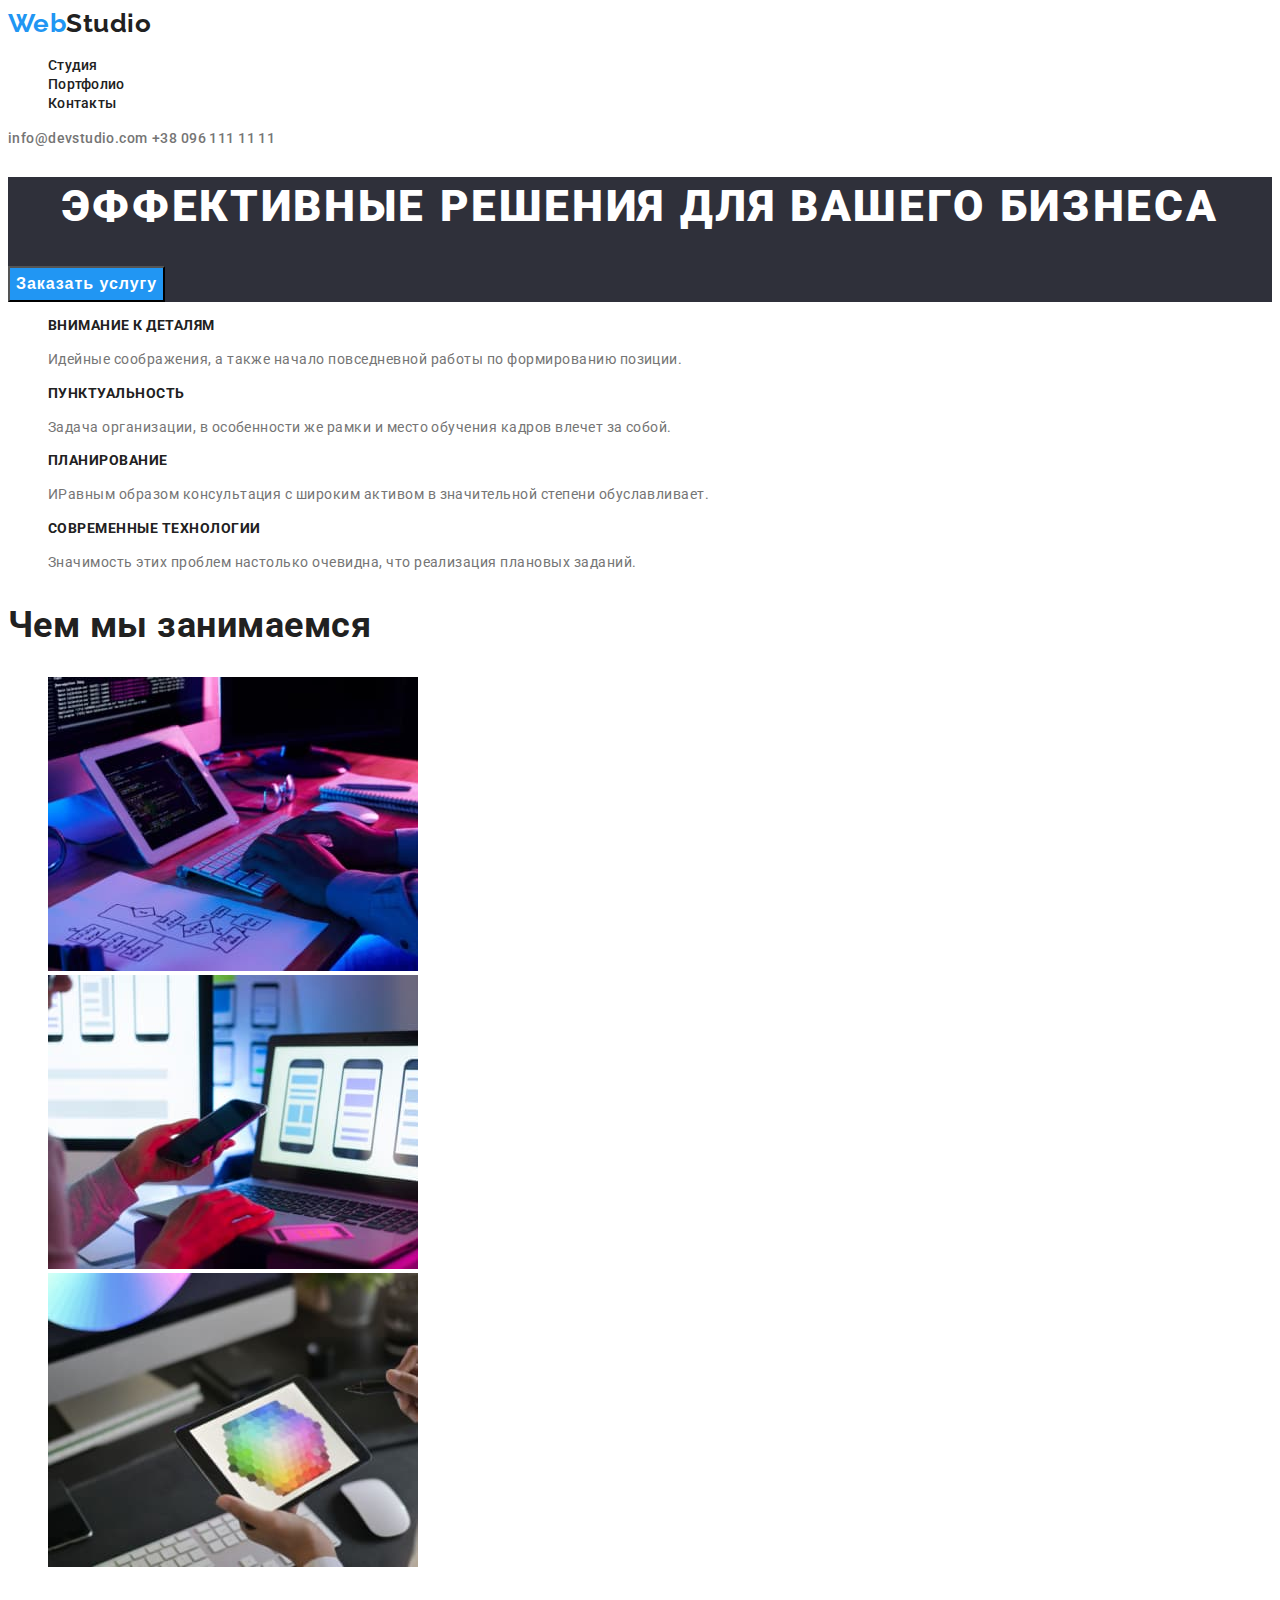
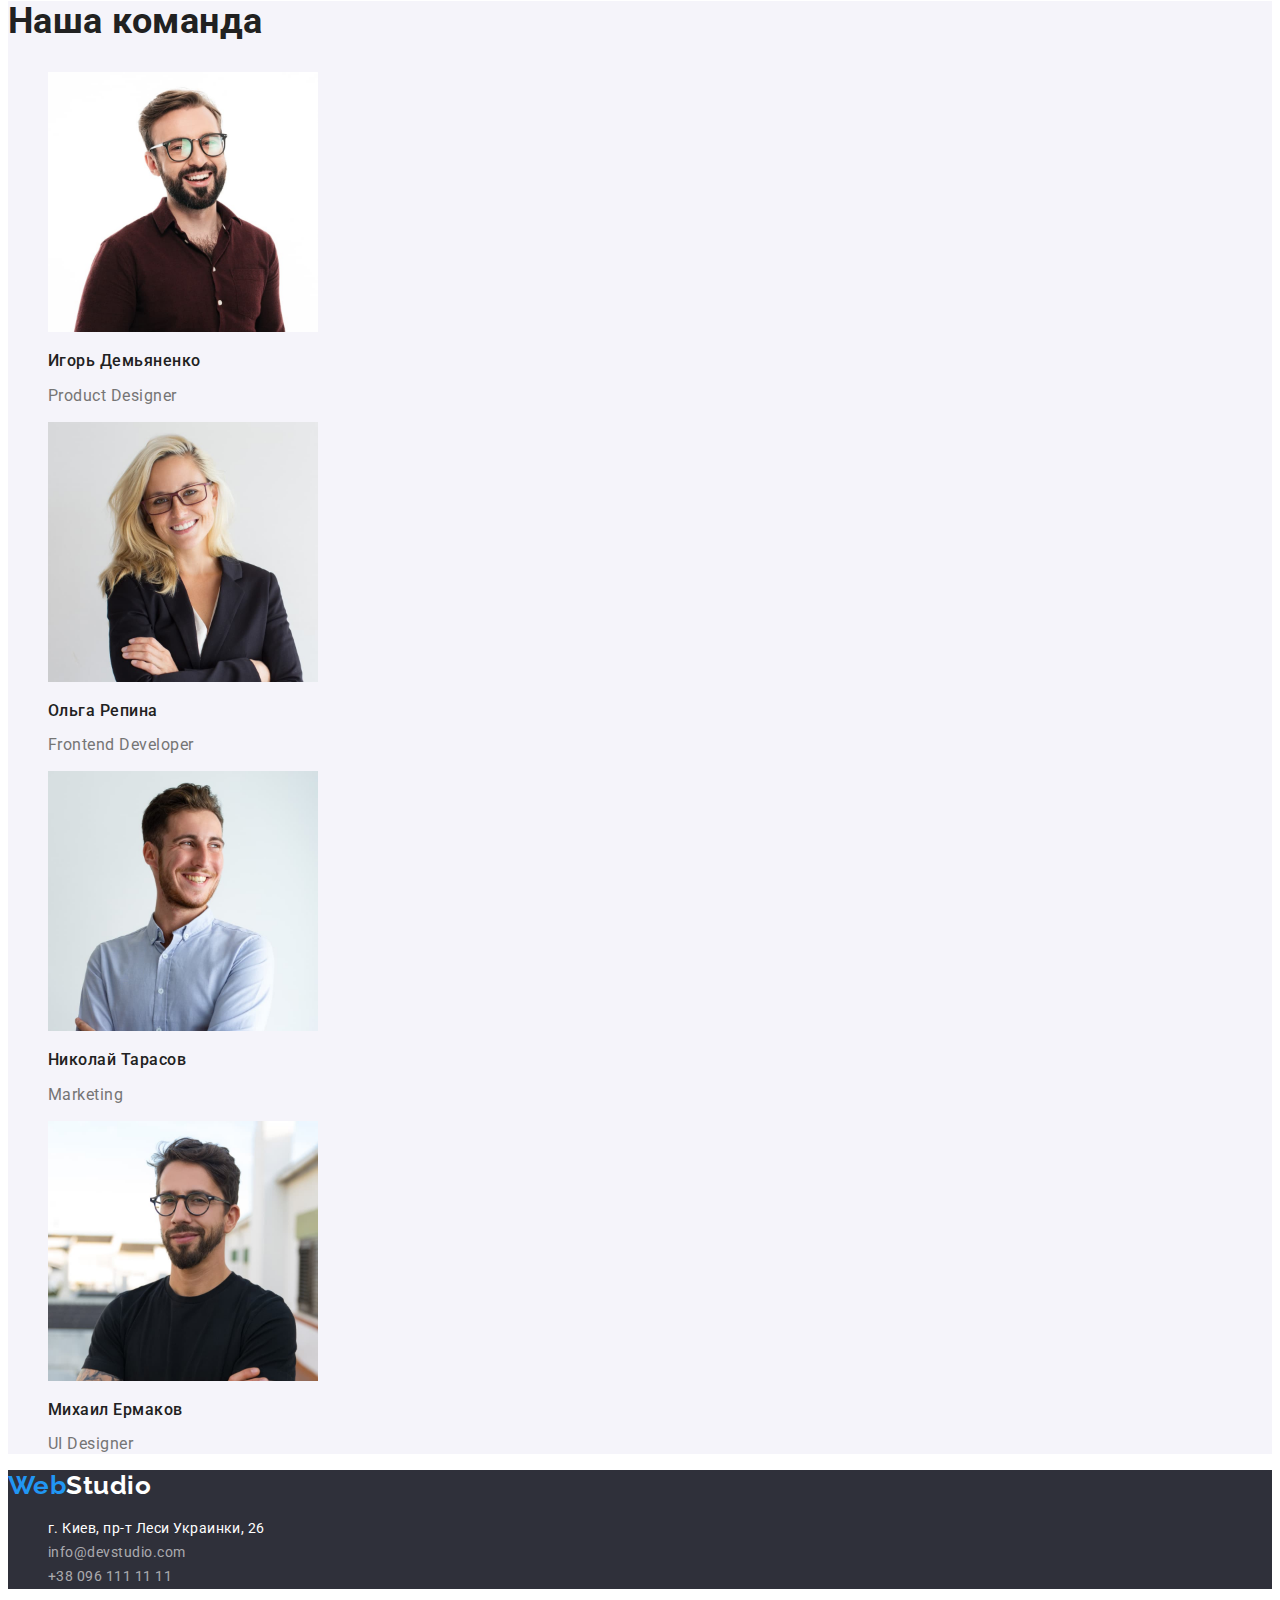
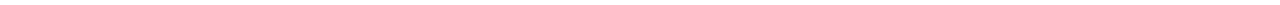
<file: index.html>
<!DOCTYPE html>
<html lang="ru">
<head>
    
    <meta charset="UTF-8">
    <meta http-equiv="X-UA-Compatible" content="IE=edge">
    <meta name="viewport" content="width=device-width, initial-scale=1.0">
    <title>Document</title>
    <link href="https://fonts.googleapis.com/css2?family=Raleway:wght@700&family=Roboto:wght@400;500;700;900&display=swap"
        rel="stylesheet">
    <link rel="stylesheet" href="./css/styles.css">
    <link rel="preconnect" href="./portfolio.html">
    <link rel="preconnect" href="https://fonts.googleapis.com">
    <link rel="preconnect" href="https://fonts.gstatic.com" crossorigin>
    
</head>
<body>
    <!-- Шапка сайта -->
    <header>
        <nav class="nav">
            <a class="nav-logo link" href="" ><span class="logoweb">Web</span>Studio</a>
            <ul class="list">
                <li>
                    <a class="nav-link link" href="2">Студия </a>
                </li>
                <li>
                    <a class="nav-link link" href="./portfolio.html">Портфолио</a>
                </li>
                <li>
                    <a class="nav-link link" href="4">Контакты</a>
                </li>
            </ul>
        </nav>
        
        <div class="contact">
            <a class="cont-mail link" href="mailto:info@devstudio.com">info@devstudio.com</a>
            <a class="cont-tel link" href="tel:+380961111111">+38 096 111 11 11</a>
        </div>
    </header>
    <main>
     <section class="hero">
         <h1 class="hero-title">Эффективные решения для вашего бизнеса</h1>
         <button class="hero-button btn" type=button>Заказать услугу</button>
    </section> 
    <section class="pluses">
    <ul class="pluses-list list">
        <li>
            <h2 class="pluses-title" >Внимание к деталям</h2>
            <p class="pluses-text" >Идейные соображения, а также начало повседневной работы по формированию позиции.</p>
        </li>
        <li>
            <h2 class="pluses-title" >Пунктуальность</h2>
            <p class="pluses-text" >Задача организации, в особенности же рамки и место обучения кадров влечет за собой.</p>
        </li>
        <li>
            <h2 class="pluses-title" >Планирование</h2>
            <p class="pluses-text" >ИРавным образом консультация с широким активом в значительной степени обуславливает.</p>
        </li>
        <li>
            <h2 class="pluses-title" >Современные технологии</h2>
            <p class="pluses-text" >Значимость этих проблем настолько очевидна, что реализация плановых заданий.</p>
        </li>
    </ul>
    </section> 
    <section class="cases">
        <h2 class="cases-title title">Чем мы занимаемся</h2>
        <ul class="cases-list list">
            <li>
            <img src="./images/Work/desktop.jpg" alt="Работает за десктопом" width="370">
            </li>
            <li>
                <img src="./images/Work/mobile.jpg" alt="Работает за телефоном" width="370">
            </li>
            <li>
                <img src="./images/Work/tablet.jpg" alt="Работает за планшетом" width="370">
            </li>
        </ul>
    </section> 
    <section class="team">
        <h2 class="team-title title">Наша команда</h2>
        <ul class="team-list list">
            <li>
                <img src="./images/Team/teammate1.jpg" alt="Игорь Демьяненко" width="270">
                <h3 class="teammate">Игорь Демьяненко</h3>
                <p class="position" lang="en">  Product Designer</p>
            </li>
            <li>
                <img src="./images/Team/teammate2.jpg" alt="Ольга Репина" width="270">
                <h3 class="teammate">Ольга Репина</h3>
                <p class="position" lang="en">Frontend Developer</p>
            </li>
            <li>
                <img src="./images/Team/teammate3.jpg" alt="Николай Тарасов" width="270">
                <h3 class="teammate">Николай Тарасов</h3>
                <p class="position" lang="en">Marketing</p>
            </li>
            <li>
                <img src="./images/Team/teammate4.jpg" alt="Михаил Ермаков" width="270">
                <h3 class="teammate">Михаил Ермаков</h3>
                <p class="position" lang="en">UI Designer</p>
            </li>
        </ul>
    </section>
    </main>
    
    <!-- Футер -->
    <footer class="footer">
<a class="foot-logo link" href=""><span class="logoweb">Web</span>Studio</a>    <!-- address -->
        <addres>
             <ul class="list">
                <li>
                    <a class="foot-link link" href="https://goo.gl/maps/ouvRoWt94udnchgPA" target="blank">г. Киев, пр-т Леси Украинки, 26</a>
                </li>
                <li>
                    <a class="contact-link link" href="mailto:info@devstudio.com">info@devstudio.com</a>
                </li>
                <li>
                    <a class="contact-link link" href="tel:+380961111111">+38 096 111 11 11</a>
                </li>
            </ul>
        </addres>
    </footer>

</body>
</html>
</file>
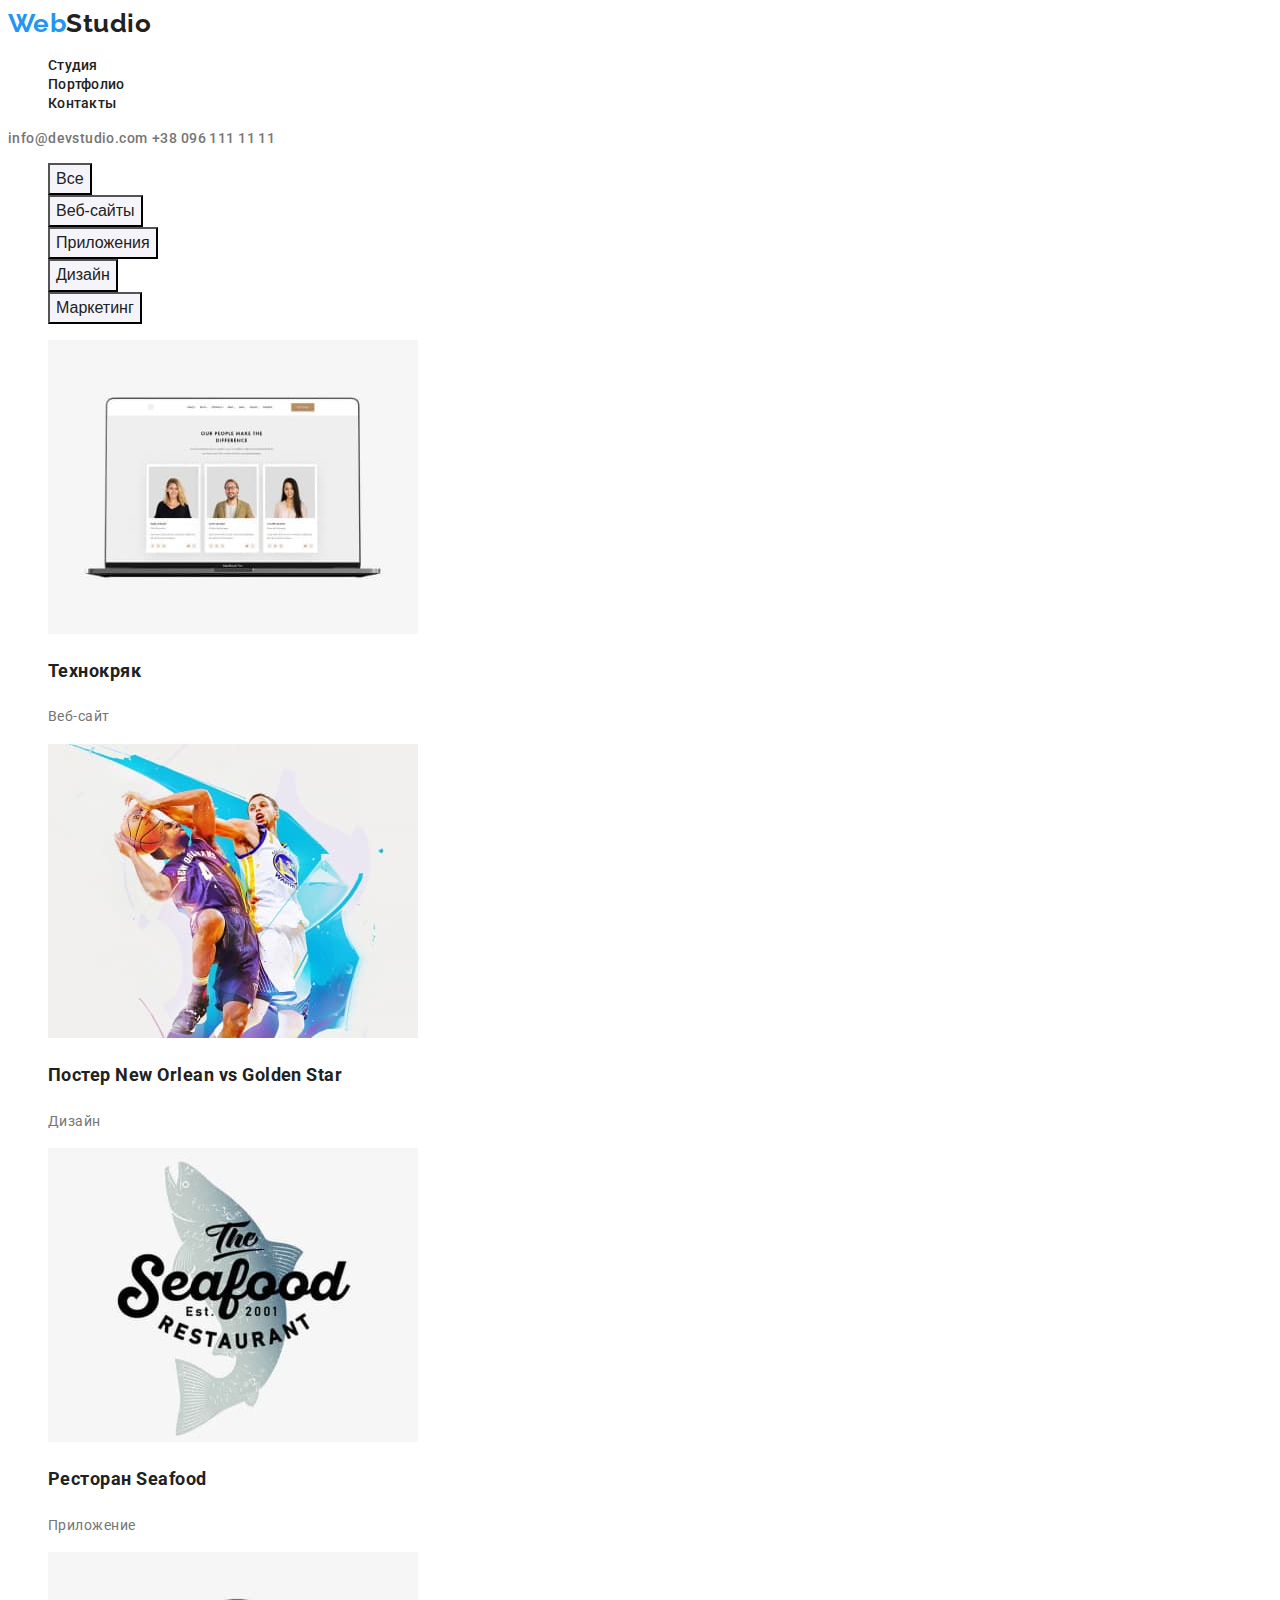
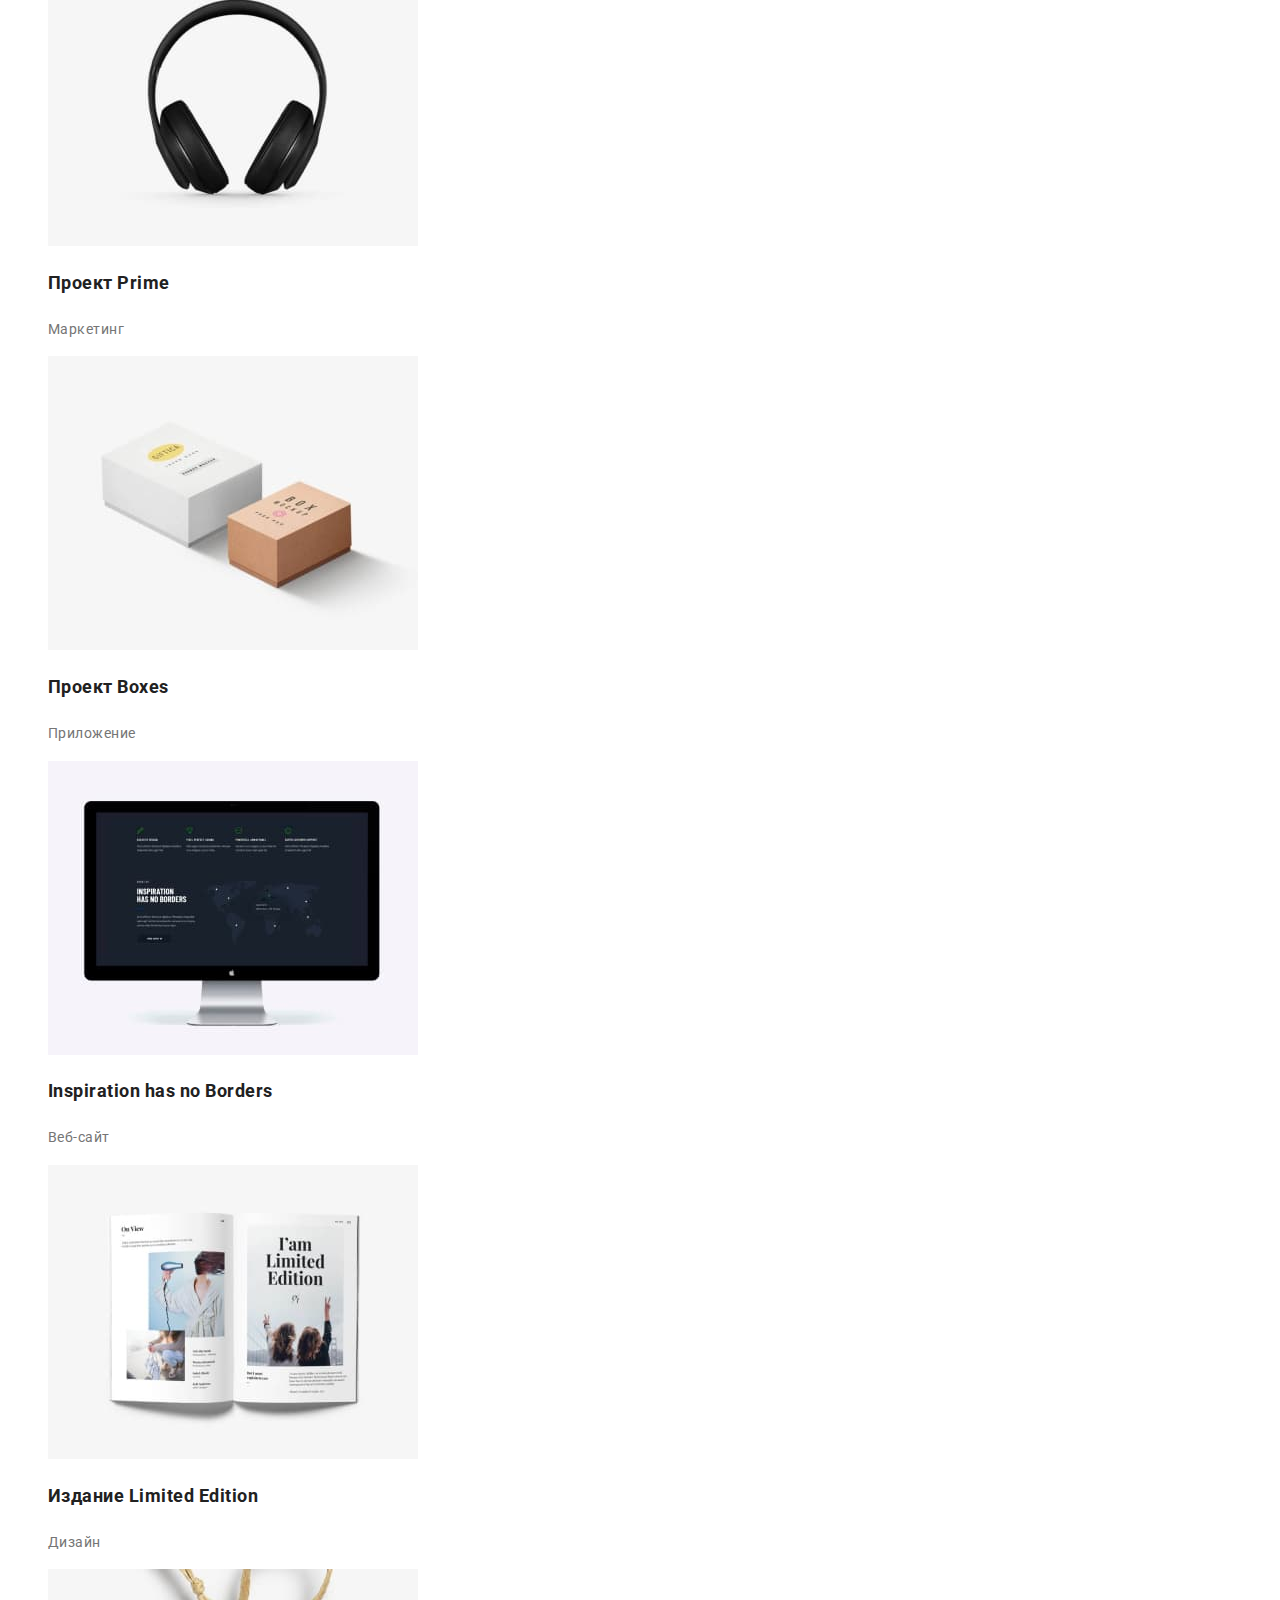
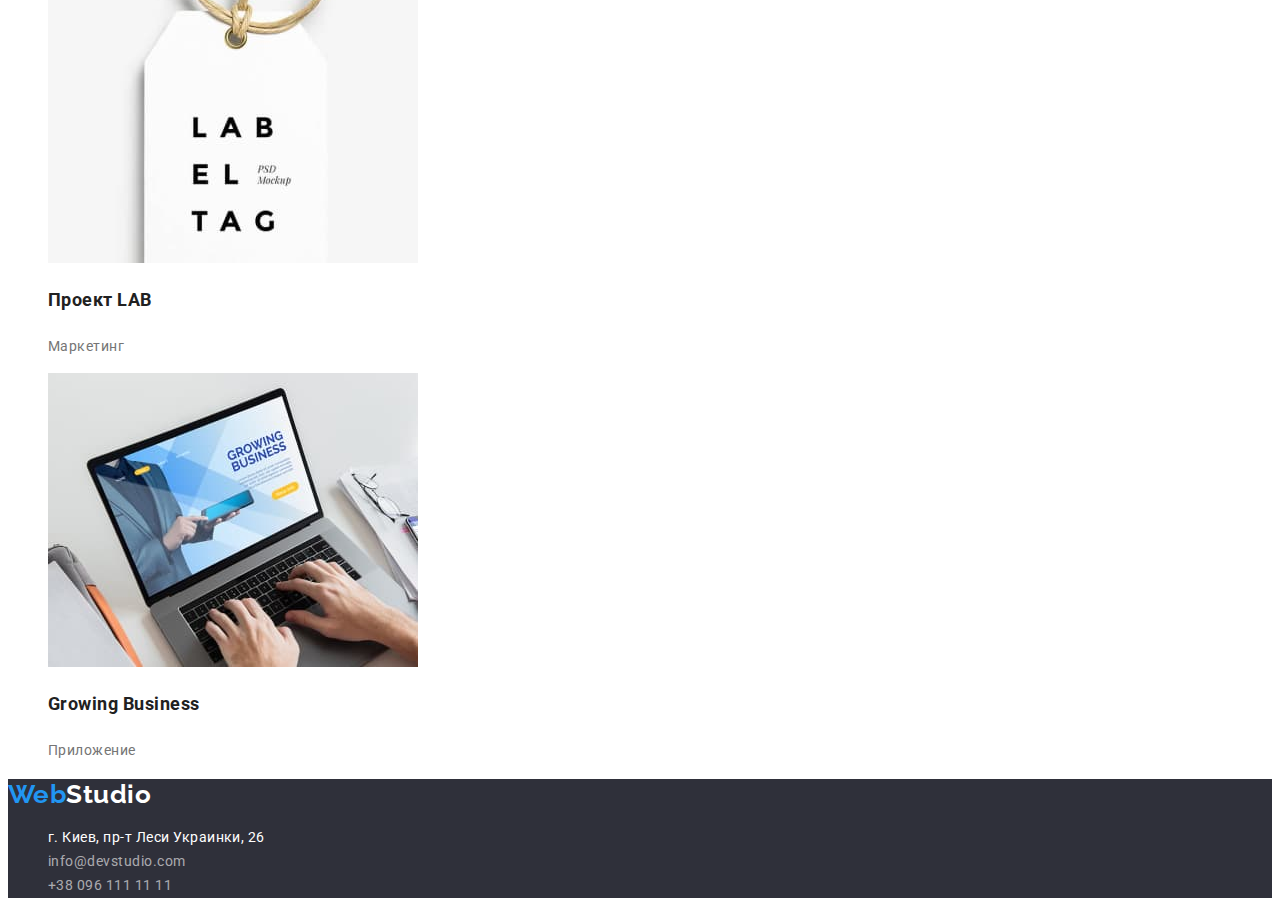
<file: portfolio.html>
<!DOCTYPE html>
<html lang="ru">

<head>

    <meta charset="UTF-8">
    <meta http-equiv="X-UA-Compatible" content="IE=edge">
    <meta name="viewport" content="width=device-width, initial-scale=1.0">
    <title>Document</title>
    <link
        href="https://fonts.googleapis.com/css2?family=Raleway:wght@700&family=Roboto:wght@400;500;700;900&display=swap"
        rel="stylesheet">
    <link rel="stylesheet" href="./css/styles.css">
    <link rel="preconnect" href="./index.html">
    <link rel="preconnect" href="https://fonts.googleapis.com">
    <link rel="preconnect" href="https://fonts.gstatic.com" crossorigin>

</head>

<body>
    <!-- Шапка сайта -->
    <header>
        <nav class="nav">
            <a class="nav-logo link" href=""><span class="logoweb">Web</span>Studio</a>
            <ul class="list">
                <li>
                    <a class="nav-link link" href="./index.html">Студия </a>
                </li>
                <li>
                    <a class="nav-link link" href="">Портфолио</a>
                </li>
                <li>
                    <a class="nav-link link" href="4">Контакты</a>
                </li>
            </ul>
        </nav>

        <div class="contact">
            <a class="cont-mail link" href="mailto:info@devstudio.com">info@devstudio.com</a>
            <a class="cont-tel link" href="tel:+380961111111">+38 096 111 11 11</a>
        </div>
    </header>
    <main>
    <section>
        <ul class="filters list">
            <li>
                <button class="pointer btn" type="button">Все</button>
            </li>
            <li>
                <button class="pointer btn" type="button">Веб-сайты</button>
            </li>
            <li>
                <button class="pointer btn" type="button">Приложения</button>
            </li>
            <li>
                <button class="pointer btn" type="button">Дизайн</button>
            </li>
            <li>
                <button class="pointer btn" type="button">Маркетинг</button>
            </li>
        </ul>
        <ul class="case list">
            <li>
                <img src="./images/Portfolio/screan.jpg" alt="Екран ноутбока" width=370>
                <h2 class="case-name" lang="en">Технокряк</h2>
                <p class="case-text">Веб-сайт</p>
            </li>
            <li>
                <img src="./images/Portfolio/basket.jpg" alt="баскетбольная афиша" width=370>
                <h2 class="case-name" >Постер New Orlean vs Golden Star</h2>
                <p class="case-text">Дизайн</p>
            </li>
            <li>
                <img src="./images/Portfolio/seafood.jpg" alt="банер для морского ресторана" width=370>
                <h2 class="case-name" >Ресторан Seafood</h2>
                <p class="case-text">Приложение</p>
            </li>
            <li>
                <img src="./images/Portfolio/headphones.jpg" alt="наушники" width=370>
                <h2 class="case-name" >Проект Prime</h2>
                <p class="case-text">Маркетинг</p>
            </li>
            <li>
                <img src="./images/Portfolio/box.jpg" alt="подарочные коробки" width=370>
                <h2 class="case-name" >Проект Boxes</h2>
                <p class="case-text">Приложение</p>
            </li>
            <li>
                <img src="./images/Portfolio/pc.jpg" alt="компьютер" width=370>
                <h2 class="case-name" lang="en">Inspiration has no Borders</h2>
                <p class="case-text">Веб-сайт</p>
            </li>
            <li>
                <img src="./images/Portfolio/magazine.jpg" alt="журнал" width=370>
                <h2 class="case-name">Издание Limited Edition</h2>
                <p class="case-text">Дизайн</p>
            </li>
            <li>
                <img src="./images/Portfolio/label.jpg" alt="лейба" width=370>
                <h2 class="case-name" >Проект LAB</h2>
                <p class="case-text">Маркетинг</p>
            </li>
            <li>
                <img src="./images/Portfolio/notebook.jpg" alt="Ноутбук" width=370>
                <h2 class="case-name" lang="en">Growing Business</h2>
                <p class="case-text">Приложение</p>
            </li>
    
    
        </ul>
    </section>
    </main>

    <!-- Футер -->
    <footer class="footer">
        <a class="foot-logo link" href=""><span class="logoweb">Web</span>Studio</a>
        <!-- address -->
        <addres>
            <ul class="list">
                <li>
                    <a class="foot-link link" href="https://goo.gl/maps/ouvRoWt94udnchgPA" target="blank">г. Киев, пр-т
                        Леси Украинки, 26</a>
                </li>
                <li>
                    <a class="contact-link link" href="mailto:info@devstudio.com">info@devstudio.com</a>
                </li>
                <li>
                    <a class="contact-link link" href="tel:+380961111111">+38 096 111 11 11</a>
                </li>
            </ul>
        </addres>
    </footer>

</body>

</html>
</file>
<file: css/styles.css>
:root {
  --main-title-color: #212121;
  --secondary-title-color: #303030;
  --main-text-color: #757575;
  --secondary-text-color: #9da4bd;
  --accent-color: #2196f3;
  --h1-color: #ffffff;
}
body {
  background-color: #ffffff;
  font-family: 'Roboto', sans-serif;
  color: var(--main-text-color);
  letter-spacing: 0.03em;
}
.list {
  list-style: none;
}

.link {
  text-decoration: none;
  color: var(--main-title-color);
}
.title {
  font-weight: 700;
  font-size: 36px;
  line-height: 1.16;
  color: var(--main-title-color);
}
.nav-logo {
  font-family: 'Raleway', sans-serif;
  font-size: 26px;
  line-height: 1.2;
  font-weight: 700;
}
.logoweb {
  color: var(--accent-color);
}
.nav-link {
  font-size: 14px;
  line-height: 1.16;
  font-weight: 500;
  letter-spacing: 0.02em;
}

.cont-mail {
  font-size: 14px;
  line-height: 1.14;
  font-weight: 500;
  color: var(--main-text-color);
  letter-spacing: 0.03em;
}
.cont-tel {
  font-size: 14px;
  line-height: 1.14;
  font-weight: 500;
  color: var(--main-text-color);
  letter-spacing: 0.03em;
}
.link:hover,
.link:focus {
  color: var(--accent-color);
}
.btn:hover,
.btn:focus {
  color: var(--h1-color);
  background-color: var(--accent-color);
}

.hero {
  background-color: #2f303a;
}
.hero-title {
  text-align: center;
  text-transform: uppercase;
  font-size: 44px;
  font-weight: 900;
  line-height: 1.36;
  letter-spacing: 0.06em;
  color: var(--h1-color);
}
.hero-button {
  font-size: 16px;
  font-weight: 700;
  line-height: 1.86;
  color: var(--h1-color);
  background-color: var(--accent-color);
  letter-spacing: 0.06em;
}

.pluses-title {
  text-transform: uppercase;
  font-size: 14px;
  line-height: 1.14;
  font-weight: 700;
  color: var(--main-title-color);
}
.pluses-text {
  font-size: 14px;
  line-height: 1.71;
}
.team {
  background-color: #f5f4fa;
}
.teammate {
  font-size: 16px;
  line-height: 1.17;
  font-weight: 500;
  color: var(--main-title-color);
}
.position {
  font-size: 16px;
  line-height: 1.17;
  color: var(--main-text-color);
}
.footer {
  background-color: #2f303a;
}
.contact-link {
  font-size: 14px;
  line-height: 1.71;
  color: rgba(255, 255, 255, 0.6);
}
.foot-logo {
  font-family: 'Raleway', sans-serif;
  font-size: 26px;
  line-height: 1.2;
  font-weight: 700;
  color: #ffffff;
}
.foot-link {
  font-size: 14px;
  line-height: 1.71;
  color: #ffffff;
  text-decoration: none;
}

.case-name {
  font-size: 18px;
  line-height: 2;
  color: var(--main-title-color);
}
.case-text {
  font-size: 14px;
  line-height: 1.88;
}
.pointer {
  cursor: pointer;
  font-size: 16px;
  line-height: 1.63;
  color: var(--main-title-color);
  background-color: #f5f4fa;
}
</file>
